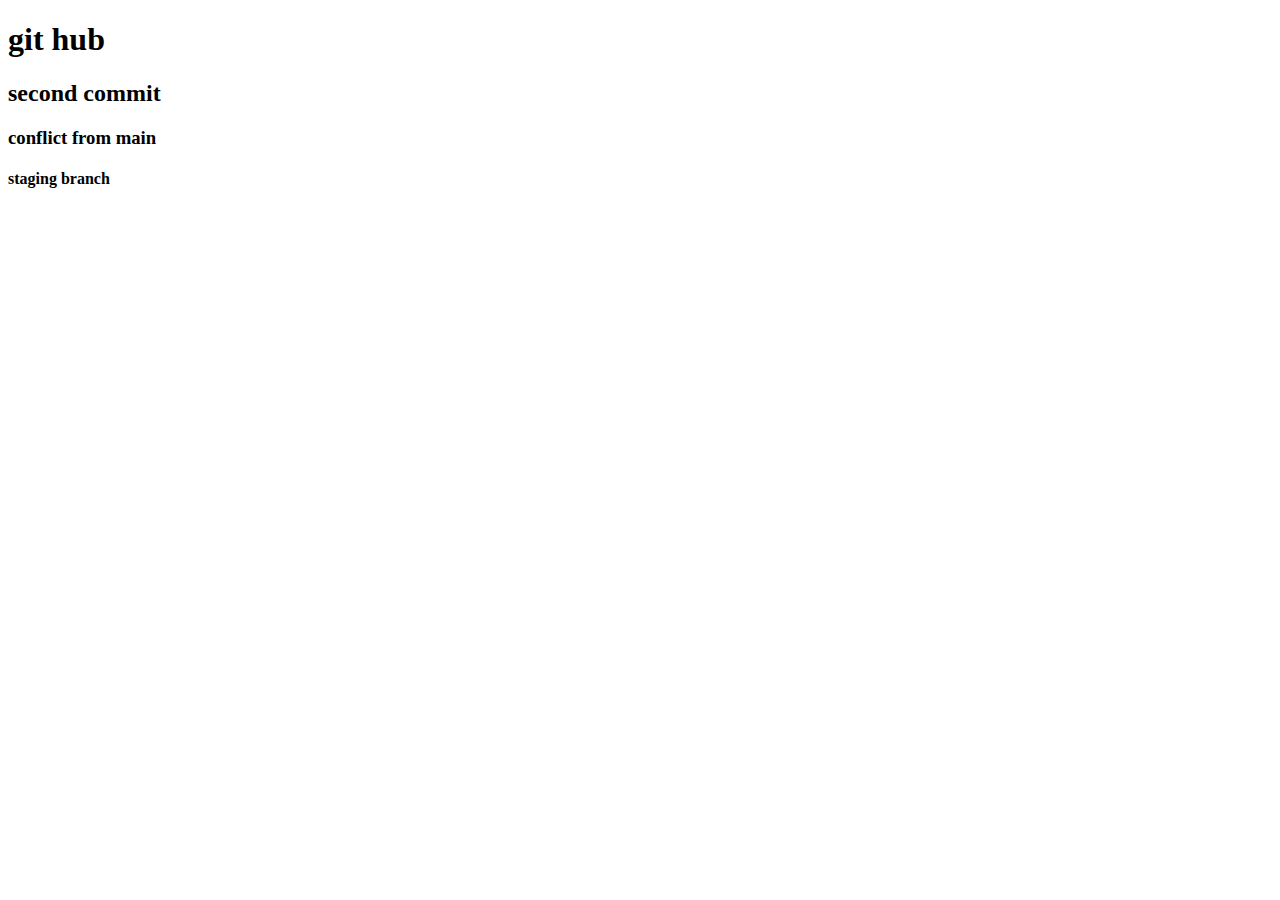
<file: index.html>
<!DOCTYPE html>
  <head>
    <title>index</title>
    <link rel="icon" type="image/x-icon" href="./assets/favicon.ico" />
    <meta charset="utf-8" />
    <meta name="viewport" content="width=device-width, initial-scale=1" />
  </head>

  <body>
          <h1> git hub</h1>
          <h2> second commit </h2>
          <h3> conflict from main</h3>
          <h4> staging branch</h4>
  </body>
</html>
</file>
